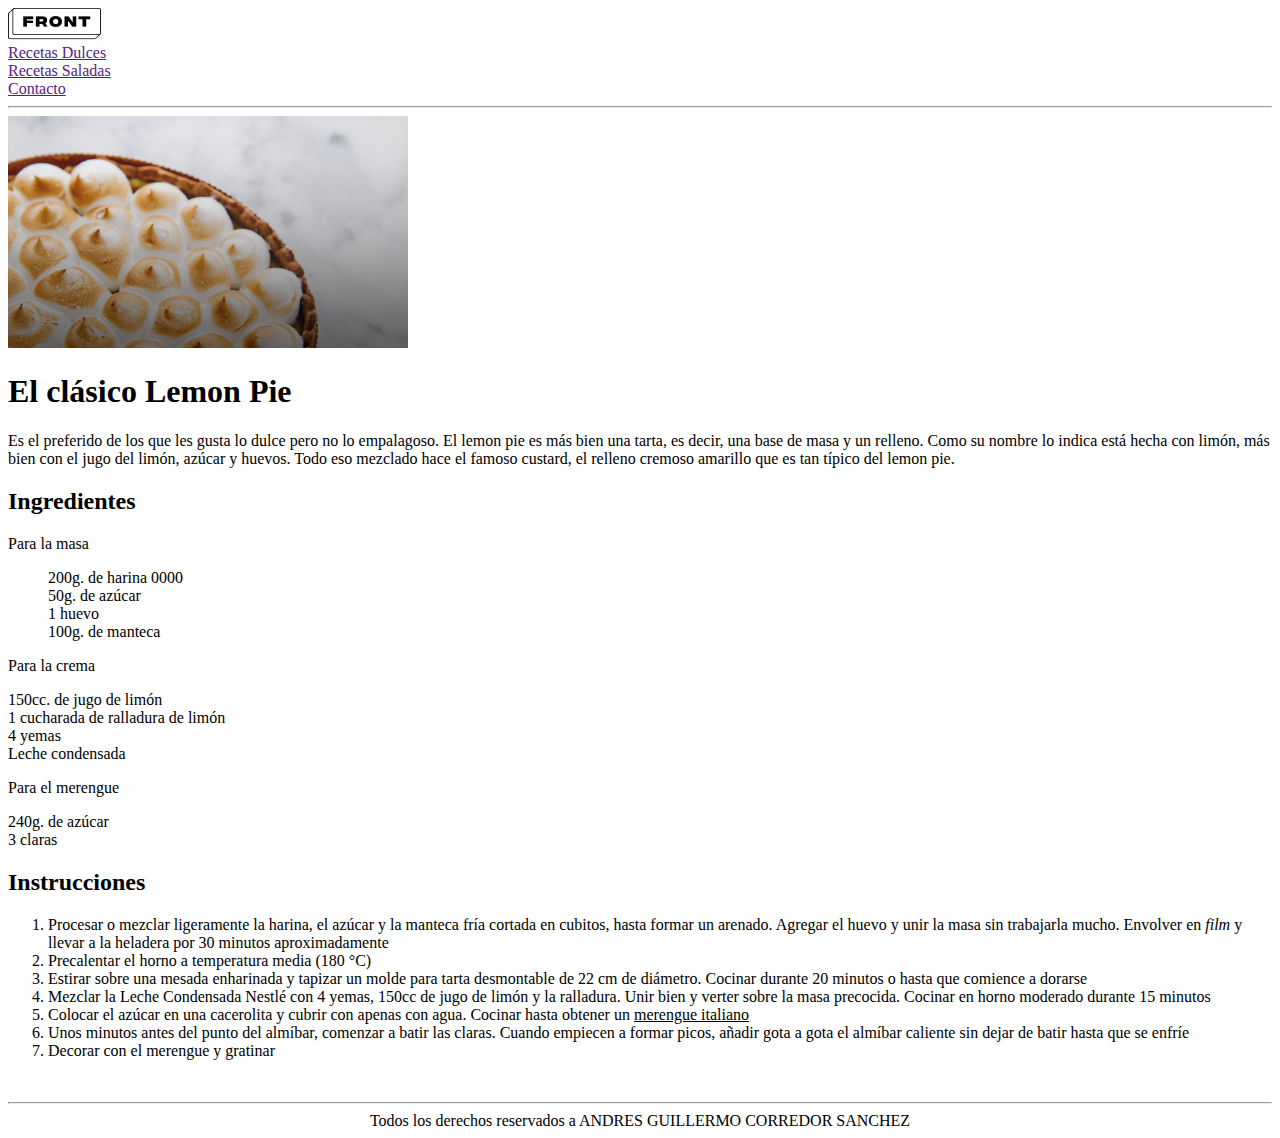
<file: Clase5-LemonPie/index.html>
<!DOCTYPE html>
<html lang="en">
<head>
    <meta charset="UTF-8">
    <meta http-equiv="X-UA-Compatible" content="IE=edge">
    <meta name="viewport" content="width=device-width, initial-scale=1.0">
    <title>Document</title>
    
</head>
<body>
    <header>
        <img src="img/Group.png"><br>
        <a href="">Recetas Dulces</a><br>
        <a href="">Recetas Saladas</a><br>
        <a href="">Contacto</a><br>
        <hr>
    </header>
    <main>
        <img src="img/lemon-pie 2.png"><br>
        <h1>El clásico Lemon Pie</h1>
        <p>Es el preferido de los que les gusta lo dulce pero no lo empalagoso.
             El lemon pie es más bien una tarta, es decir, una base de masa y un relleno. 
             Como su nombre lo indica está hecha con limón, más bien con el jugo del limón, 
             azúcar y huevos. Todo eso mezclado hace el famoso custard, el relleno cremoso 
             amarillo que es tan típico del lemon pie.</p>
        <section>
            <h2>Ingredientes</h2>
            <p>Para la masa</p>
            <ul type="none">
                <li>200g. de harina 0000</li>
                <li>50g. de azúcar</li>
                <li>1 huevo</li>
                <li>100g. de manteca</li>
            </ul>
            <p>Para la crema</p>
            <li type="none">150cc. de jugo de limón</li>
            <li type="none">1 cucharada de ralladura de limón</li>
            <li type="none">4 yemas</li>
            <li type="none">Leche condensada</li>
            
            <p>Para el merengue</p>
            <li type="none">240g. de azúcar</li>
            <li type="none">3 claras</li>
        </section>
        <section>
            <h2>Instrucciones</h2>
            <ol>
                <li>Procesar o mezclar ligeramente la harina, el azúcar y la manteca fría cortada en cubitos, hasta formar un arenado. Agregar el huevo y unir la masa sin trabajarla mucho. Envolver en <i>film</i> y llevar a la heladera por 30 minutos aproximadamente</li>
                <li>Precalentar el horno a temperatura media (180 °C)</li>
                <li>Estirar sobre una mesada enharinada y tapizar un molde para tarta desmontable de 22 cm de diámetro. Cocinar durante 20 minutos o hasta que comience a dorarse</li>
                <li>Mezclar la Leche Condensada Nestlé con 4 yemas, 150cc de jugo de limón y la ralladura. Unir bien y verter sobre la masa precocida. Cocinar en horno moderado durante 15 minutos</li>
                <li>Colocar el azúcar en una cacerolita y cubrir con apenas con agua. Cocinar hasta obtener un  <u>merengue italiano</u> </li>
                <li>Unos minutos antes del punto del almíbar, comenzar a batir las claras. Cuando empiecen a formar picos, añadir gota a gota el almíbar caliente sin dejar de batir hasta que se enfríe</li>
                <li>Decorar con el merengue y gratinar</li>
            </ol>            
        </section>
        <br>
        <hr>
        <footer align=center>
            Todos los derechos reservados a ANDRES GUILLERMO CORREDOR SANCHEZ
        </footer>
             

    </main>

    
</body>
</html>
</file>
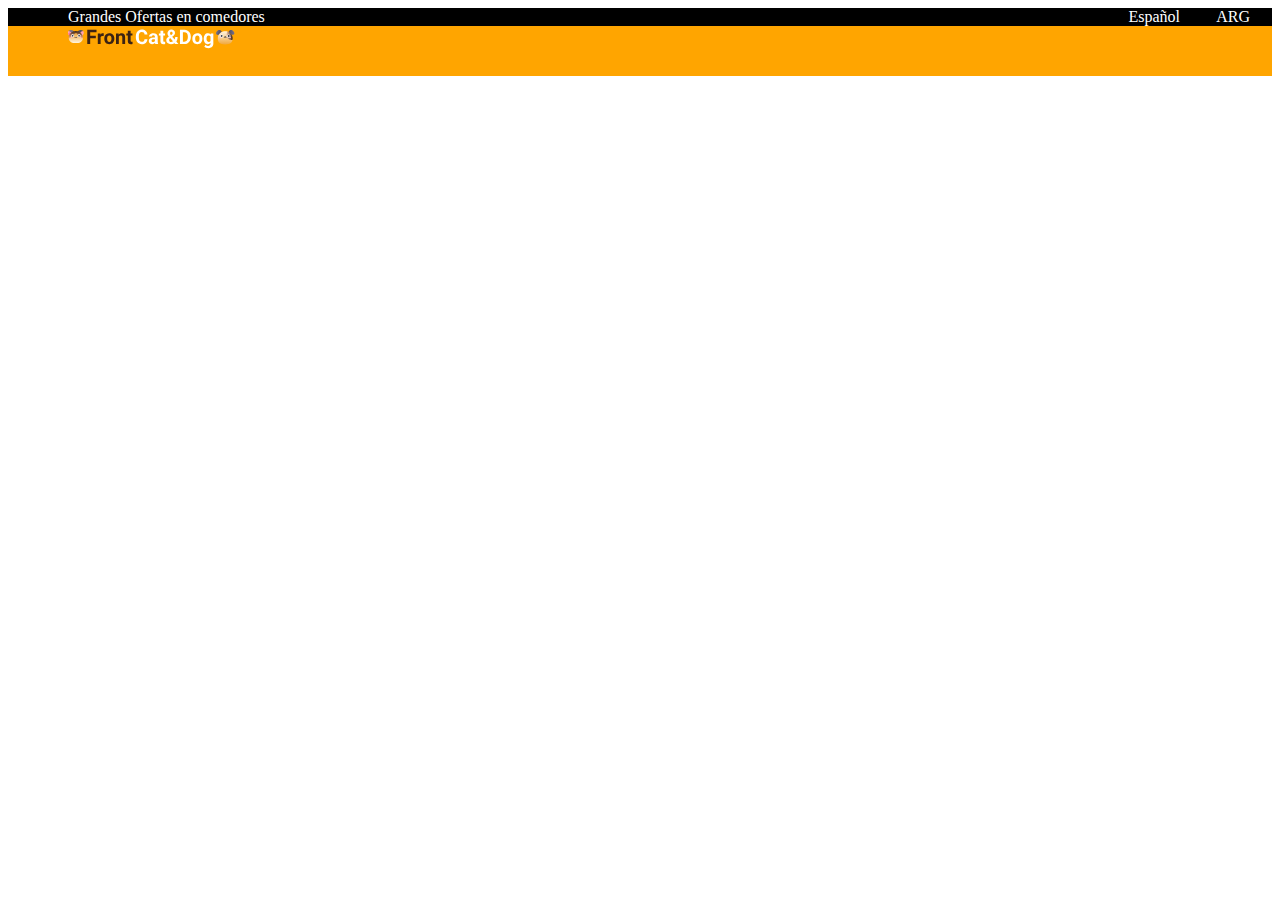
<file: Clase6-PetShop/index.html>
<!DOCTYPE html>
<html lang="en">
<head>
    <meta charset="UTF-8">
    <meta http-equiv="X-UA-Compatible" content="IE=edge">
    <meta name="viewport" content="width=device-width, initial-scale=1.0">
    <title>Petshop</title>
</head>
<body>
    <header>
        <section style="background: black;color:white;" >
            <span style="margin-left: 60px"> Grandes Ofertas en comedores</span>
            <span style="position: absolute; right:100px;"> Español</span>
            <span style="position: absolute; right:30px;"> ARG</span>            
        </section>
        <Nav style="background: orange;color:white;height: 50px;">
            <img style="margin-left: 60px" src="./img/logo.svg" alt="Frontcat">

            </span><span></span><span></span>

        </Nav>
    </header>
    <main>

    </main>
    <footer></footer>
   
</body>
</html>
</file>
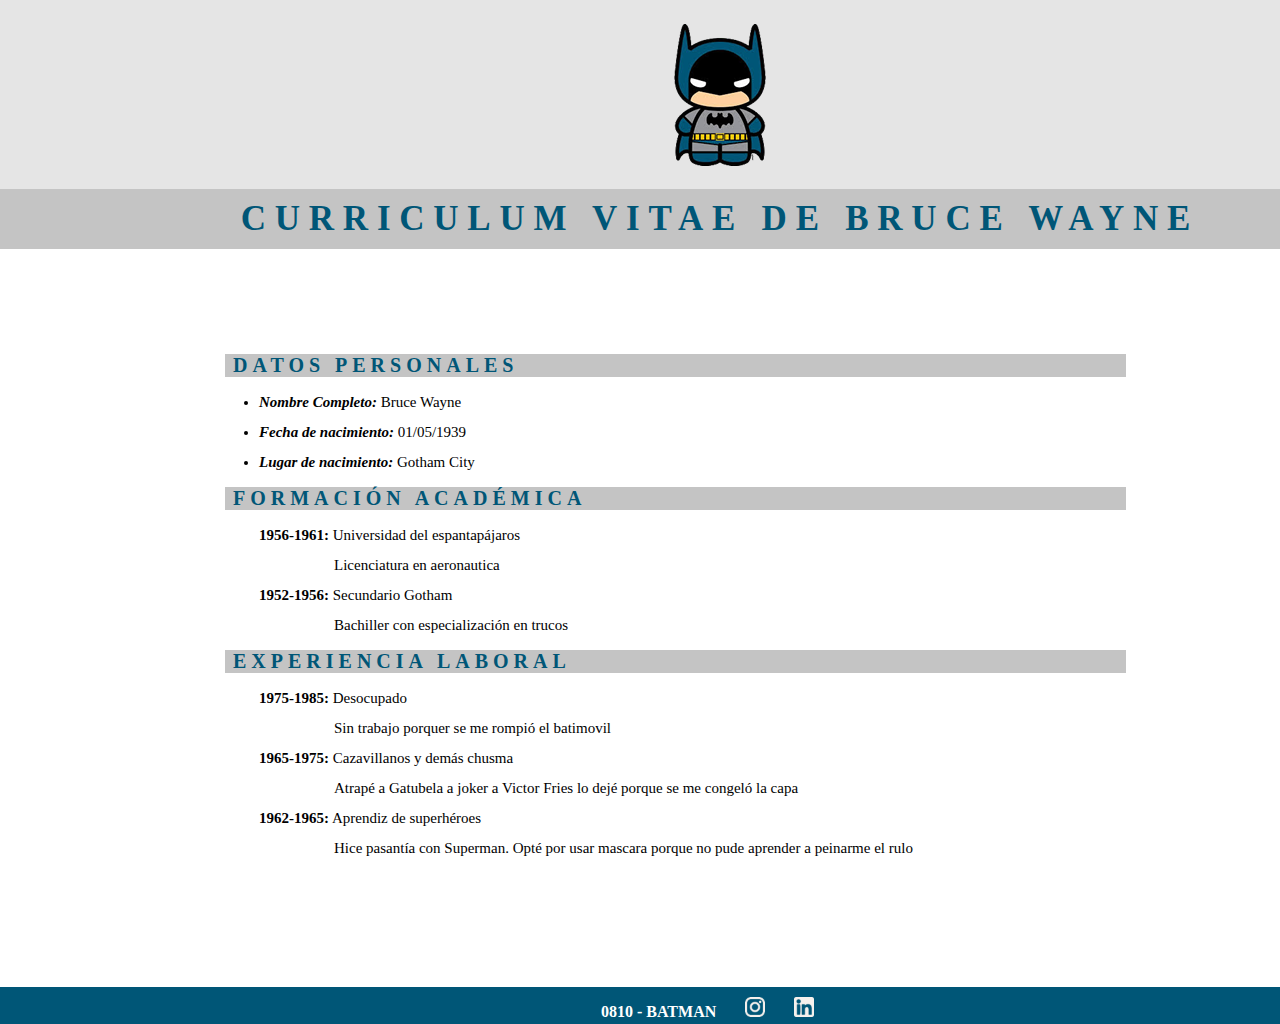
<file: Clase7-CVBruceWayne/index.html>
<!DOCTYPE html>
<html lang="en">
<head>
    <meta charset="UTF-8">
    <meta http-equiv="X-UA-Compatible" content="IE=edge">
    <meta name="viewport" content="width=device-width, initial-scale=1.0">
    <title>CV-BruceWayne</title>
    <link rel="stylesheet" href="css/style.css">
    <link rel="shortcut icon" href="img/logo batman.svg">
</head>
<body>
    <header>
         <img class="header__img" src="img/logo batman.svg" alt="Logo Batman"  >
    </header>
    <main>
        <h1>
            CURRICULUM VITAE DE BRUCE WAYNE
        </h1>
        <section class="section">        
            <section>
                <h2>
                    DATOS PERSONALES
                </h2>                
                <ul>
                    <li>
                        <span class="section_li">Nombre Completo:</span><span> Bruce Wayne</span>
                    </li>
                    <li>
                        <span class="section_li">Fecha de nacimiento:</span><span> 01/05/1939</span>
                    </li>
                    <li>
                        <span class="section_li" >Lugar de nacimiento:</span><span> Gotham City</span>
                    </li>
                </ul>
            </section>
            <section>
                <h2>
                    FORMACIÓN ACADÉMICA
                </h2>                
                <ul type="none">
                    <li>
                        <span class="section_ng">1956-1961:</span>
                        <span>Universidad del espantapájaros</span>
                        <br>
                        <span class="espacio">Licenciatura en aeronautica</span>
                    </li>
                    <li>
                        <span class="section_ng">1952-1956:</span>
                        <span>Secundario Gotham</span>
                        <br>
                        <span class="espacio">Bachiller con especialización en trucos</span>
                    </li>
                </ul>
            </section>
            <section>
                <h2>
                    EXPERIENCIA LABORAL
                </h2>                
                <ul type="none">
                    <li>
                        <span class="section_ng">1975-1985:</span>
                        <span>Desocupado</span>
                        <br>
                        <span class="espacio">Sin trabajo porquer se me rompió el batimovil</span>
                    </li>
                    <li>
                        <span class="section_ng">1965-1975:</span>
                        <span> Cazavillanos y demás chusma</span>
                        <br>
                        <span class="espacio">Atrapé a Gatubela a joker a Victor Fries lo dejé porque se me congeló la capa</span>
                    </li>
                    <li>
                        <span class="section_ng">1962-1965:</span>
                        <span>Aprendiz de superhéroes</span>
                        <br>
                        <span class="espacio">Hice pasantía con Superman. Opté por usar mascara porque no pude aprender a peinarme el rulo</span>
                    </li>
                </ul>
            </section>
        </section>
    </main>
    <footer>
        <span class="footer__text">0810 - BATMAN</span>
        <img class="footer__img" src="img/ico_instagram.svg">
        <img class="footer__img" src="img/ico_linkedin.svg" >

    </footer>

    
</body>
</html>
</file>
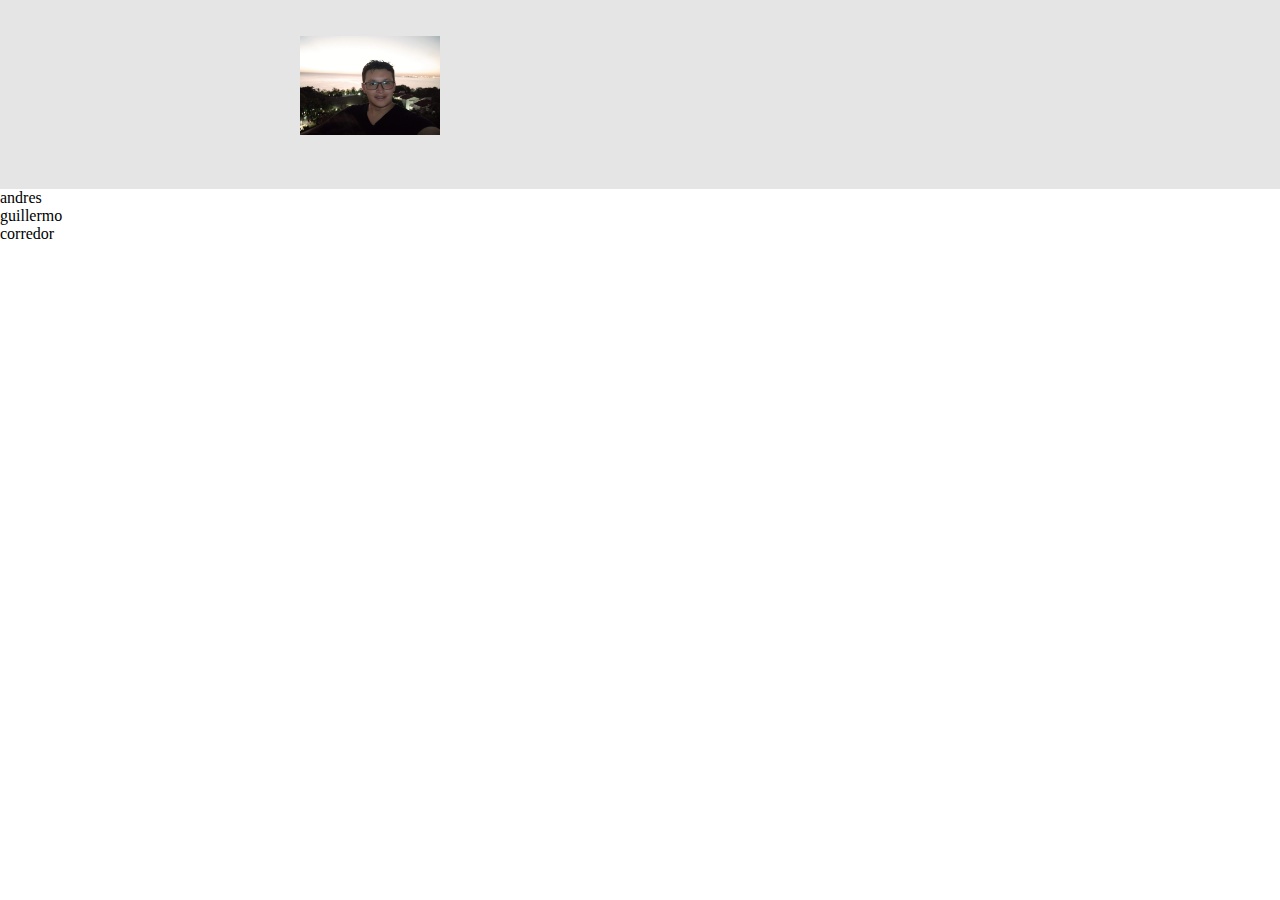
<file: Clase8-CVAndresCorredor/index.html>
<!DOCTYPE html>
<html lang="en">
<head>
    <meta charset="UTF-8">
    <meta http-equiv="X-UA-Compatible" content="IE=edge">
    <meta name="viewport" content="width=device-width, initial-scale=1.0">
    <title>Document</title>
    <link rel="stylesheet" href="css/style.css">
</head>
<body>
    <header>
        <img class="header__img"src="img/Andres.jpg" alt="Foto Andres Corredor">
    </header>
    <main>
        <section>andres</section>
        <section>guillermo</section>
        <section>corredor</section>
    </main>    
</body>
</html>
</file>
<file: Clase7-CVBruceWayne/css/style.css>
*{
    margin: 0;
    padding: 0;
    box-sizing: border-box;
    font-family: 'Times New Roman';
}

header{
    background: #E5E5E5;
    width: 1440px;
    height: 189px;
}

.header__img{
    position: absolute;
    width: 100px;
    height: 147px;
    left: 670px;
    top: 21px;
}

h1{
    color: #005677;
    background:#C4C4C4;
    text-align: center;
    letter-spacing: 0.25em;
    width: 1440px;
    height: 60px;    
    font-size: 35px; 
    padding-top: 10px;
}

h2{
    color: #005677;
    background:#C4C4C4;
    text-align: left;
    letter-spacing: 0.25em;
    font-size: 20px;
    padding-left: 8px;
}

.section{
    margin-left: 225px;
    margin-right: 154px;
    margin-top: 105px;
}

ul{
    margin: 10px 34px;
    line-height: 30px;
    font-size: 15px;
    
}

.section_li{
    font-style: italic;
    font-weight: bold;
}

.section_ng{
    font-weight: bold;
}
.espacio{
    margin-left: 75px;

}

footer{
    position: absolute;
    width: 1440px;
    height: 37px;
    background: #005677;   
    left: 0px;
    top: 987px;
}

.footer__text{
    color:white;
    font-weight: 700;
    padding-left: 601px;
    display: inline-block;
}

.footer__img{
    padding-top:10px;
    padding-left:25px ;
    display: inline-block;
}
</file>
<file: Clase8-CVAndresCorredor/css/style.css>
*{
    margin: 0;
    padding: 0;
    box-sizing: border-box;
    font-family: 'Times New Roman';
}

header{
    background: #E5E5E5;
    width: 1440px;
    height: 189px;
}

.header__img{
    
    width: 140px;
    height: 120px;
    margin-top: 15px;
    margin-left: 300px;
    padding-top: 21px;
}
</file>
